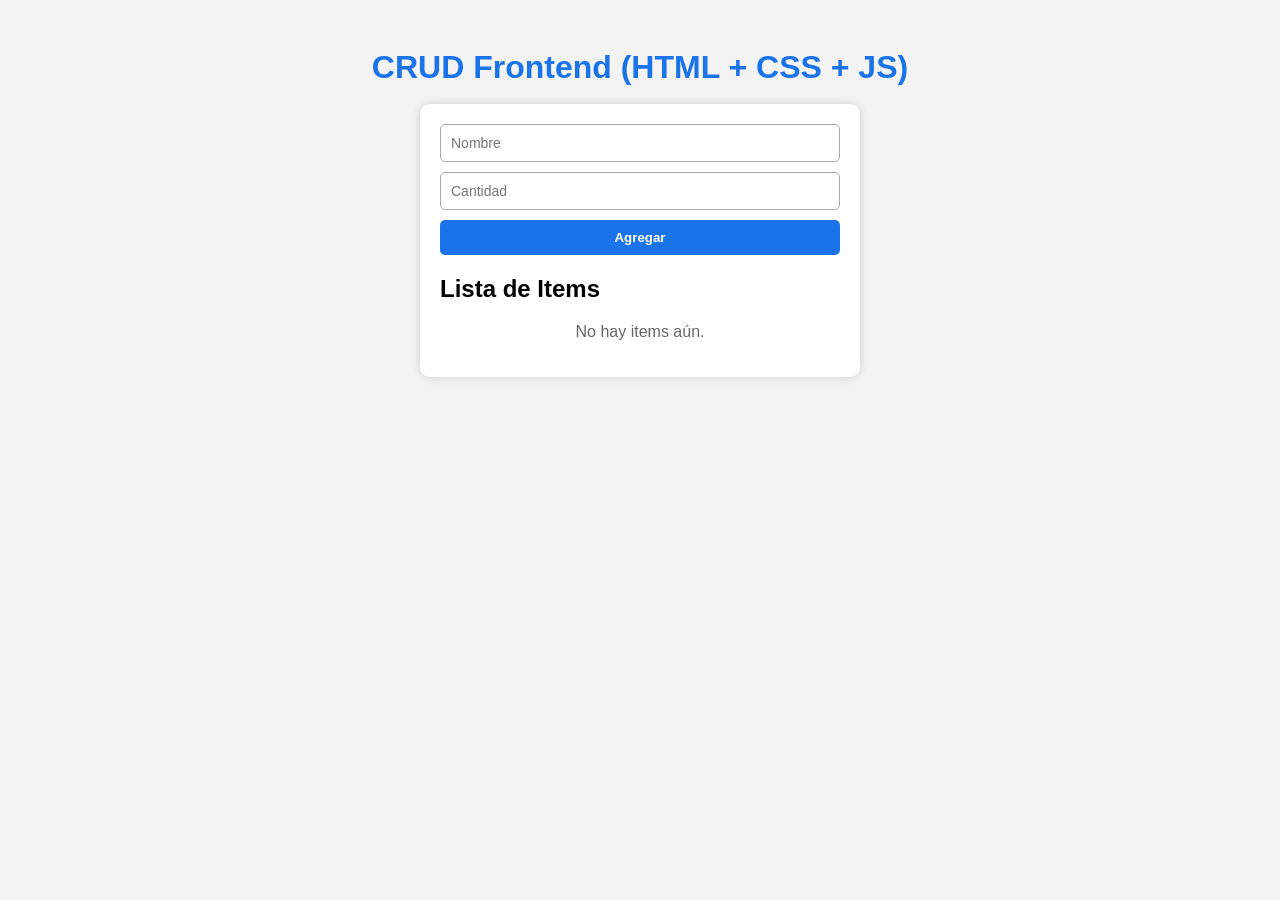
<file: index.html>
<!DOCTYPE html>
<html lang="es">
<head>
  <meta charset="UTF-8" />
  <meta name="viewport" content="width=device-width,initial-scale=1" />
  <title>CRUD Frontend</title>
  <link rel="stylesheet" href="styles.css" />
</head>
<body>
  <h1>CRUD Frontend (HTML + CSS + JS)</h1>

  <div class="container">
    <form id="itemForm">
      <input type="text" id="name" placeholder="Nombre" required />
      <input type="number" id="qty" placeholder="Cantidad" min="1" required />
      <button type="submit">Agregar</button>
    </form>

    <h2>Lista de Items</h2>
    <ul id="itemList" aria-live="polite"></ul>
    <p id="emptyMsg" class="muted">No hay items aún.</p>
  </div>

  <script src="app.js" type="module"></script>
</body>
</html>
</file>
<file: styles.css>
/* styles.css */
body {
  font-family: Arial, sans-serif;
  background: #f3f3f3;
  padding: 20px;
}

h1 { text-align: center; color: #1a73e8; margin-bottom: 18px; }

.container {
  background: white;
  padding: 20px;
  border-radius: 10px;
  width: 400px;
  margin: 0 auto;
  box-shadow: 0 0 10px #ccc;
}

form {
  display: flex;
  flex-direction: column;
  gap: 10px;
}

input {
  padding: 10px;
  border: 1px solid #aaa;
  border-radius: 5px;
  font-size: 14px;
}

button {
  padding: 10px;
  background: #1a73e8;
  color: white;
  border: none;
  cursor: pointer;
  border-radius: 5px;
  font-weight: 600;
}

button:hover { background: #155ab6; }

#itemList { list-style: none; padding: 0; margin-top: 12px; }

#itemList li {
  background: #eee;
  margin: 8px 0;
  padding: 10px;
  border-radius: 5px;
  display: flex;
  justify-content: space-between;
  align-items: center;
}

.item-info { font-size: 14px; }

.actions {
  display: flex;
  gap: 6px;
  align-items: center;
}

.actions button {
  padding: 6px 8px;
  font-size: 13px;
  border-radius: 6px;
}

.actions .edit { background: #f0a500; color: #fff; }
.actions .edit:hover { background: #d48b00; }

.actions .delete { background: #e53935; color: #fff; }
.actions .delete:hover { background: #b72a23; }

.muted { color: #666; margin-top: 10px; text-align: center; }
</file>
